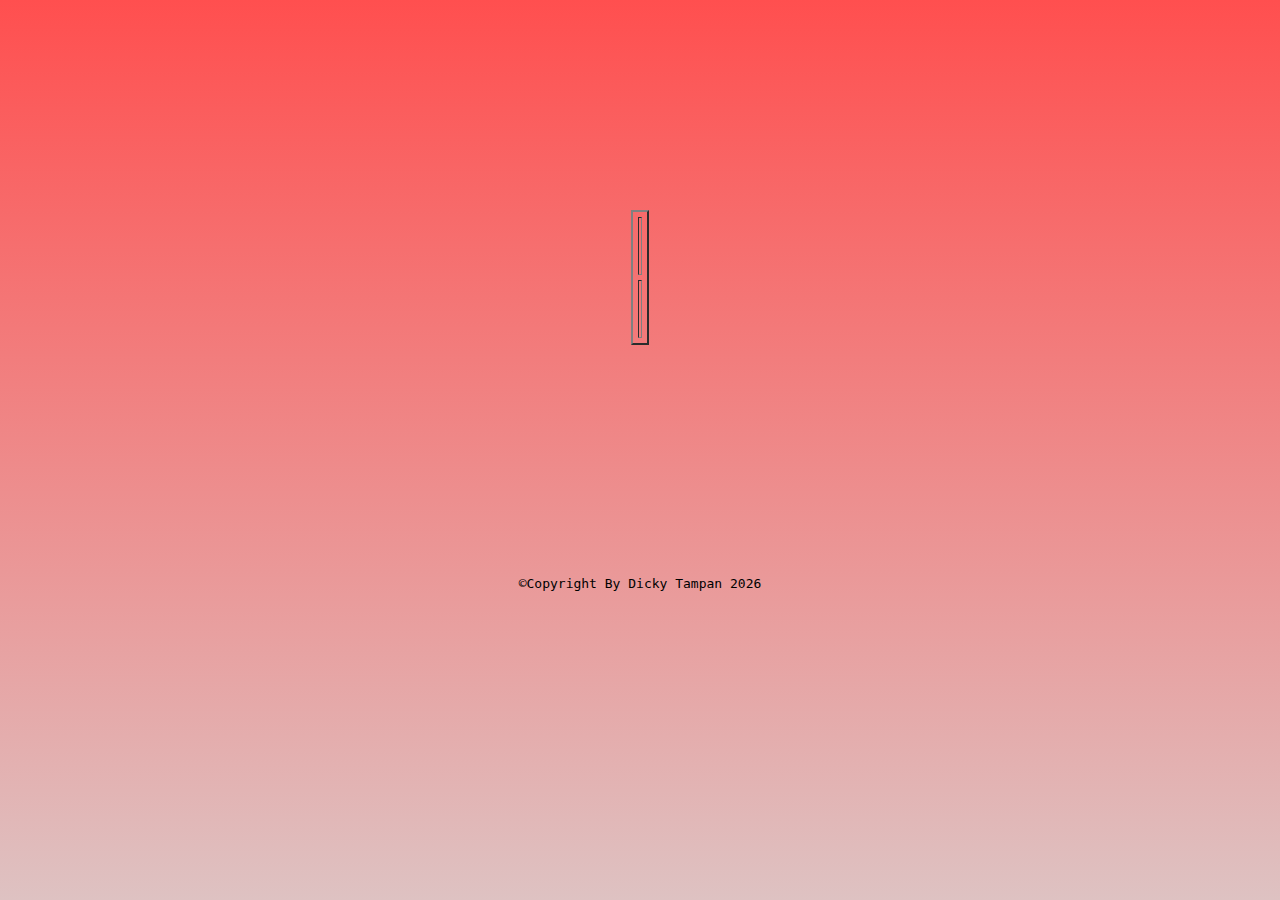
<file: index.html>
<!DOCTYPE html>
<html lang="en">
	<head>
		<title>Happy New Year</title>
		<meta charset="UTF-8">
		<meta http-equiv="X-UA-Compatible" content="IE=edge">
		<meta name="viewport" content="width=device-width, initial-scale=1.0">
		<link rel="stylesheet" href="style.css" type="text/css">
		<script src="countdown.js" type="text/javascript"></script>
		<script type="text/javascript" src="https://www.cssscript.com/demo/confetti-falling-animation/confetti.js"></script>
	</head>
<body>
	<font size="10"><h2 id="tahun" align="center"></h2></font>
	<h2 id="gantitahun" align="center"></h2>
	<table class="tab1" border="2" cellspacing="5" cellpading="2">
		<th>
	<br><b id="yeay"></b><br><br>
		</th>
		<tr>
		<th>
	<br><b id="tahunbaru"></b><br><br>
		</th>
		</tr>
	</table>
	<a id="link" href="firework/index.html" target="_blank"></a>
	<pre align="center">&copy;Copyright By Dicky Tampan <script src="copy.js"></script></pre>
</body>
</html>
</file>
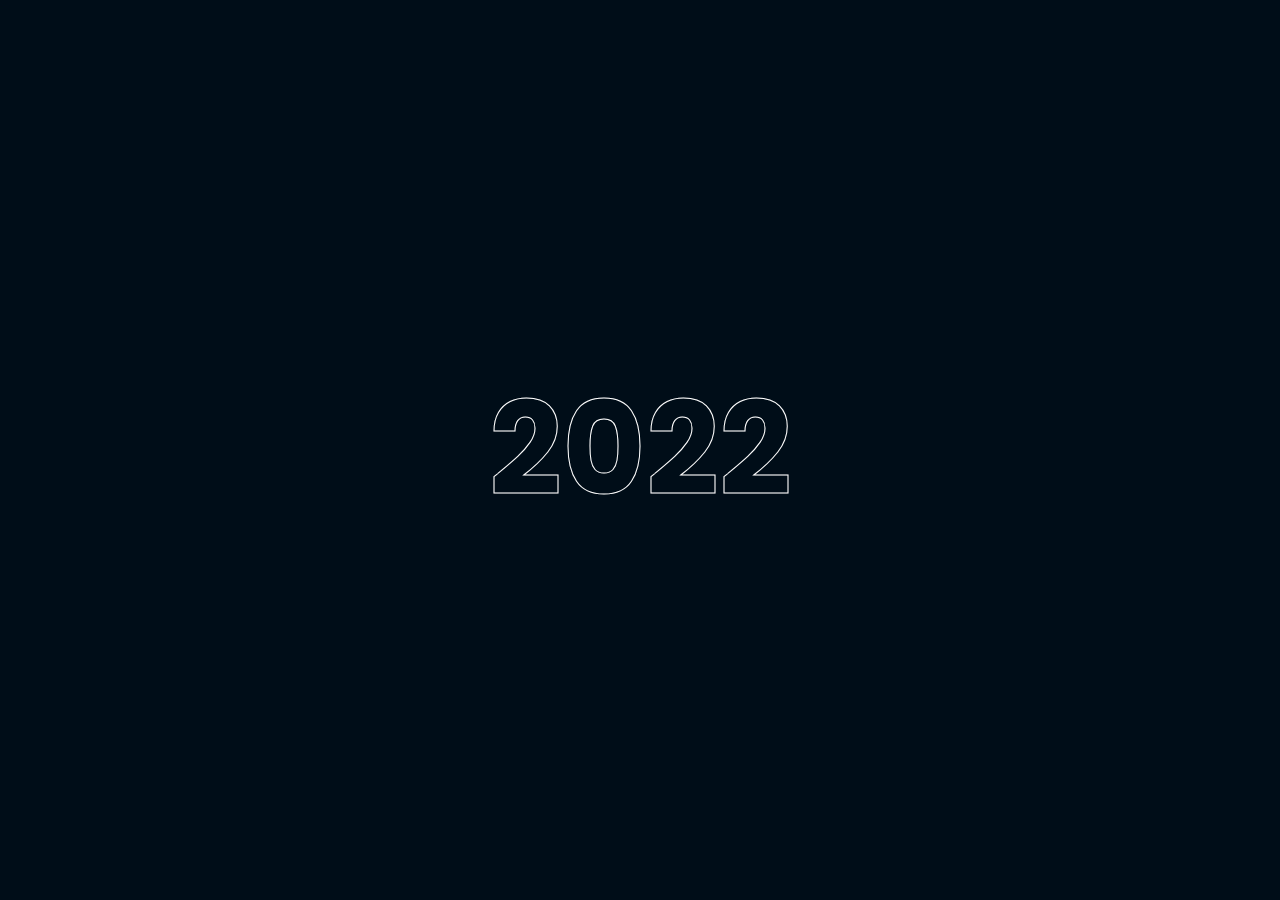
<file: firework/index.html>
<!doctype html>
<html>
    <head>
        <title>Happy Diwali 2019</title>
		<link rel="stylesheet" type="text/css" href="style.css">
    </head>
</html>
<body>
	<section class="fireworks" id="sec1"></section>
	<section class="content" id="sec2">
		<h2>
			2022
		</h2>
	</section>
	<script src="http://code.jquery.com/jquery-3.3.1.js"></script>
	<script type="text/javascript" src="jquery.fireworks.js"></script>
	<script type="text/javascript">
		$('.fireworks').fireworks({ 
		  sound: true, // sound effect
		  opacity: 0.9, 
		  width: '100%', 
		  height: '100%' 
		});
	</script>
</body>
</html>
</file>
<file: style.css>
body {
	background: rgb(222,194,194);
	background: -moz-linear-gradient(0deg, rgba(222,194,194,1) 0%, rgba(255,79,79,1) 100%);
	background: -webkit-linear-gradient(0deg, rgba(222,194,194,1) 0%, rgba(255,79,79,1) 100%);
	background: linear-gradient(0deg, rgba(222,194,194,1) 0%, rgba(255,79,79,1) 100%);
	filter: progid:DXImageTransform.Microsoft.gradient(startColorstr="#dec2c2",endColorstr="#ff4f4f",GradientType=1);
	background-size: cover;
    background-repeat: no-repeat;
    background-position: center;
    background-attachment: fixed;
    height: 100%;
}

h2 {
	position: relative;
	top: 100px;
}

b {
	color: #D3D3D3;
	font-type: bold;
}

pre {
	position: relative;
	top: 350px;
}

.tab1 {
	margin-left: auto;
	margin-right: auto;
	position: relative;
	top: 150px;
}

a {
	color: black;
	margin-left: 30%;
	position: relative;
	top: 200px;
}
</file>
<file: firework/style.css>
@import url('https://fonts.googleapis.com/css?family=Poppins:300,400,500,600,700,800,900&display=swap');
*
{
	margin: 0;
	padding: 0;
	font-family: 'Poppins', sans-serif;
	scroll-behavior: smooth;
}
body
{
	background: #003056;
}
section
{
	position: relative;
	width: 100%;
	height: 100vh;
}
.fireworks
{
	position: fixed;
}
section.content
{
	z-index: 1;
	color: #fff;
	display: flex;
	justify-content: center;
	align-items: center;
	text-align: center;
}
section:nth-child(2).content
{
	padding-top: 0vh;
}
section.content h2
{
	-webkit-text-stroke: 1px #fff;
	color: transparent;
	font-size: 8em;
	line-height: 0.9em;
}
section.content h2 c
{
	color: #fff;
	-webkit-text-stroke: 0 #fff;
}
section.content h2 span
{
	position: relative;
	background: #fff;
	font-size: 0.2em;
	display: inline-block;
	color: #000;
	padding: 0 10px;
	top: -30px;
	text-transform: uppercase;
	font-weight: 700;
	line-height: 1.5em;
	-webkit-text-stroke: 0px #fff;
}
</file>
